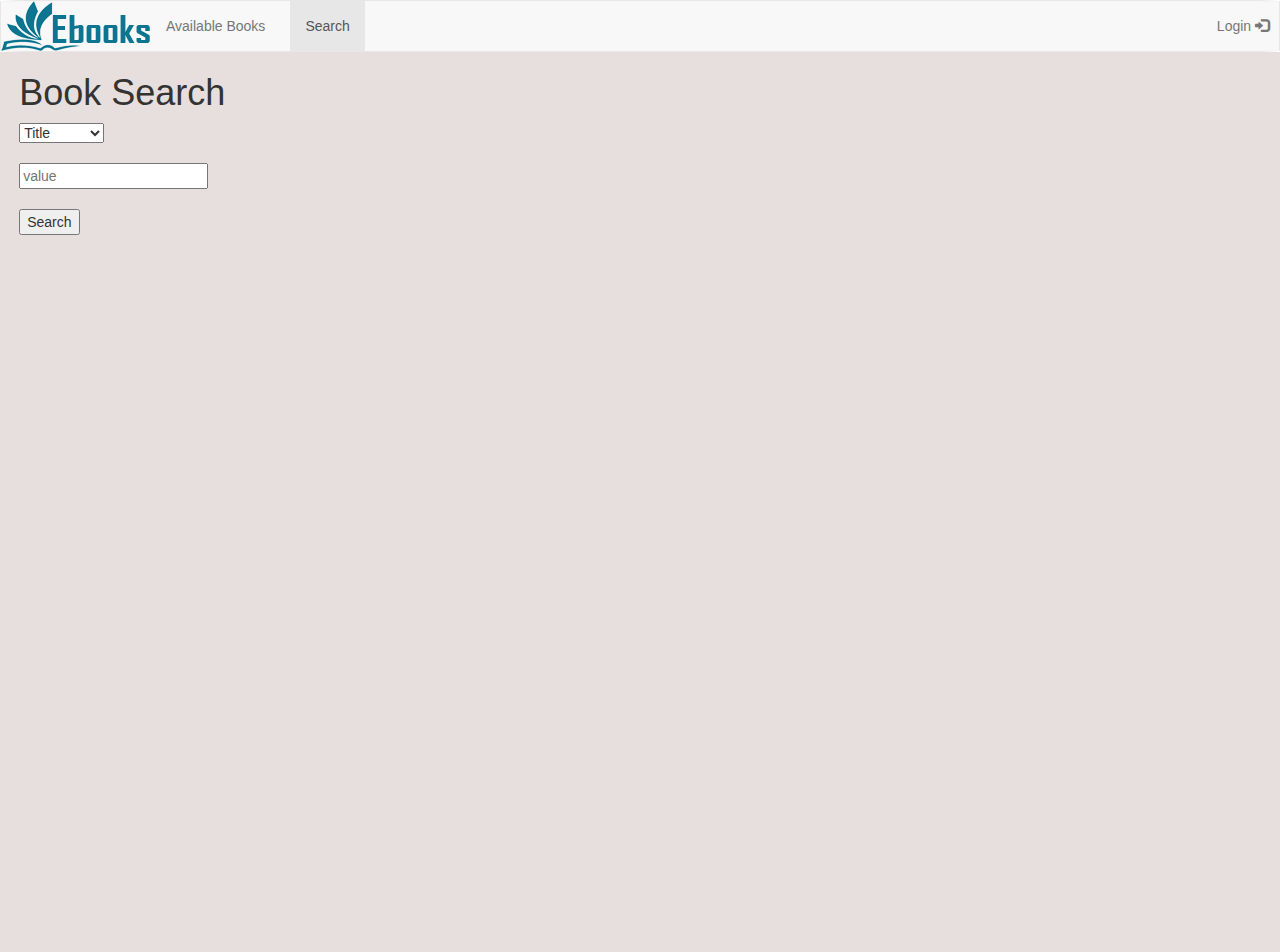
<file: src/main/resources/static/index.html>
<!DOCTYPE html>
<html>
<head>
	<meta charset="utf-8">
	<meta name="viewport" content="width=device-width, initial-scale=1">
	<title>Ebooks</title>
	<link rel="shortcut icon" type="image/png" href="slike/elogo2.png">
	<script src="js/jquery-2.1.4.min.js"></script>
	<script src="bootstrap/js/bootstrap.min.js"></script>
	<link rel="stylesheet" type="text/css" href="bootstrap/css/bootstrap.min.css">
	<link rel="stylesheet" type="text/css" href="css/stil.css">
	<script src="js/script.js"></script>
	<script type="text/javascript" src="js/main1.js"></script>
</head>
<body>
<div class="containet-fluid">

	<nav class="navbar navbar-default">
		<div class="containet-fluid">

			<div class="navbar-header">
				<a href="#" class="navbar-left" id="navLogo"><img src="slike/elogo1.png"></a>
			</div>
			<ul class="nav navbar-nav">
				<li><a href="ebook.html">Available Books</a></li>
				<li class="active"><a href="#">Search</a></li>
			</ul>

			<ul class="nav navbar-nav navbar-right">
				<li><a data-toggle="modal" data-target="#loginModal" href="#">Login <span class="glyphicon glyphicon-log-in"></span></a></li>
			</ul>
		</div>
	</nav>
	<!-- body -->

	<div class="page-header">
		<!-- <img src="slike/logo4.png" alt="logo"> -->
		<!-- <form id="pretraga"> -->
		<h1>Book Search</h1>

		<form method="POST" id="luceneTermQuery">
            <select name="field" id="field">
                <option value="title">Title</option>
                <option value="author">Author</option>
                <option value="language">Language</option>
                <option value="keyword">Keywords</option>
                <option value="text">Text</option>
            </select><br/><br/>
			<input type="text" name="value" placeholder="value" /><br/><br/>
			<input type="submit" value="Search" id="btnSubmitLuceneTermQuery"/>
		</form>

		<div id="resultDiv" style="display: none;">
			<h1>Result</h1>
			<pre>
			    <span id="result"></span>
			</pre>
		</div>
		<!-- </form>-->
	</div>

	<!-- LOGIN -->
	<div class="modal fade" id="loginModal" role="dialog">
		<div class="modal-dialog">

			<!-- Modal content-->
			<div class="modal-content">
				<div class="modal-header">
					<button type="button" class="close" data-dismiss="modal">×</button>
					<h4><span class="glyphicon glyphicon-lock"></span> Log in</h4>
				</div>
				<div class="modal-body">
					<form method="GET">
						<!-- <form> -->
						<div class="form-group">
							<label for="uname"><span class="glyphicon glyphicon-user"></span> Enter username</label>
							<input type="text" class="form-control" id="uname" placeholder="Username" required="">
						</div>
						<div class="form-group">
							<label for="pass"><span class="glyphicon glyphicon-lock"></span> Enter password</label>
							<input type="password" class="form-control" id="pass" placeholder="Password" required="">
						</div>
						<button class="btn btn-block" type="submit" id="btnLogin">Log in
							<!-- <button class="btn btn-block">Log in  -->
							<span class="glyphicon glyphicon-log-in"></span>
						</button>
					</form>
				</div>
				<div class="modal-footer">
					<button type="submit" class="btn btn-danger btn-default pull-left" data-dismiss="modal">
						<span class="glyphicon glyphicon-remove"></span> Cancel
					</button>
					<p>Don't Have an Account? <a href="registracija.html">Click Here!</a></p>
				</div>
			</div>
		</div>
	</div>
	<!-- LOGIN -->

</div>
</body>
</html>
</file>
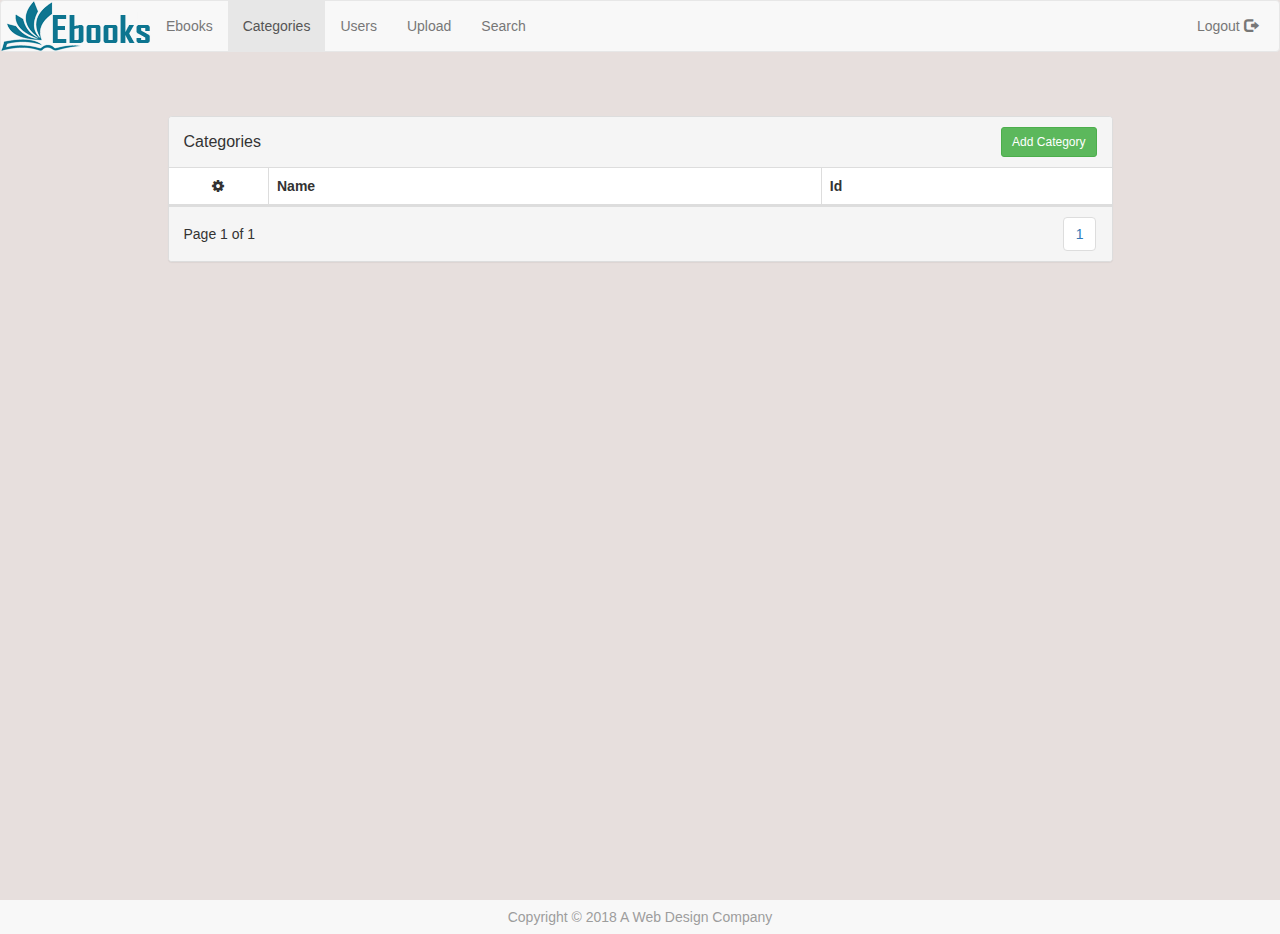
<file: src/main/resources/static/categories.html>
<!DOCTYPE html>
<html>
<head>
	<meta charset="utf-8">
	<meta name="viewport" content="width=device-width, initial-scale=1">
	<title>Ebooks</title>
	<link rel="shortcut icon" type="image/png" href="slike/elogo2.png">
	<script src="js/jquery-2.1.4.min.js"></script>
	<script src="bootstrap/js/bootstrap.min.js"></script>
	<link rel="stylesheet" type="text/css" href="bootstrap/css/bootstrap.min.css">
	<link rel="stylesheet" type="text/css" href="css/ebooks.css">
	<script src="js/script.js"></script>
    <script type="text/javascript" src="js/loadCategories.js"></script>
	<link href="https://cdnjs.cloudflare.com/ajax/libs/font-awesome/4.4.0/css/font-awesome.min.css" rel='stylesheet' type='text/css'>
</head>
<body>
	<div class="containet-fluid" id="main">

		<nav class="navbar navbar-default">
			<div class="containet-fluid">
				<div class="navbar-header">
					<a href="#" class="navbar-left" id="navLogo"><img src="slike/elogo1.png"></a>
				</div>
				<ul class="nav navbar-nav">
			      <li><a href="ebooks.html">Ebooks</a></li>
			      <li class="active"><a href="#">Categories</a></li>
			      <li><a href="users.html">Users</a></li>
			      <li><a href="upload.html">Upload</a></li>
			      <li><a href="search.html">Search</a></li>
			    </ul>
				<ul class="nav navbar-nav navbar-right" id="logout">
     				<li><a id="btnLogout">Logout <span class="glyphicon glyphicon-log-out"></span></a></li>
    			</ul>
			</div>
		</nav>
		<!-- body -->

<div class="container" id="tabela">
    <div class="row">
        <div class="col-md-10 col-md-offset-1">

            <div class="panel panel-default panel-table">
              <div class="panel-heading">
                <div class="row">
                  <div class="col col-xs-6">
                    <h3 class="panel-title">Categories</h3>
                  </div>
                  <div class="col col-xs-6 text-right">
                    <button type="button" class="btn btn-sm btn-success btn-create" data-toggle="modal" data-target="#categoryModal" href="#">
                        Add Category
                    </button>
                  </div>
                </div>
              </div>
              <div class="panel-body">

                <table class="table table-striped table-bordered table-list">
                  <thead>
                    <tr>
                        <th><em class="fa fa-cog"></em></th>
                        <th class="hidden-xs">Name</th>
                        <th>Id</th>
                    </tr> 
                  </thead>
                  <tbody id="dataTable">
 
                  </tbody>
                </table>

              </div>
              <div class="panel-footer">
                <div class="row">
                  <div class="col col-xs-4">Page 1 of 1
                  </div>
                  <div class="col col-xs-8">
                    <ul class="pagination hidden-xs pull-right">
                      <li><a href="#">1</a></li>
                    </ul>
                    <ul class="pagination visible-xs pull-right">
                        <li><a href="#">«</a></li>
                        <li><a href="#">»</a></li>
                    </ul>
                  </div>
                </div>
              </div>
            </div>
        </div>
	</div>
</div>


<!-- Modal -->
  <!--<div class="modal fade" id="myModal" role="dialog">-->
    <!--<div class="modal-dialog modal-sm">-->
      <!--<div class="modal-content">-->
        <!--<div class="modal-header">-->
          <!--<button type="button" class="close" data-dismiss="modal">&times;</button>-->
          <!--<h4 class="modal-title">Delete</h4>-->
        <!--</div>-->
        <!--<div class="modal-body">-->
          <!--<p>Are you sure you want to delete this book?</p>-->
        <!--</div>-->
        <!--<div class="modal-footer">-->
          <!--<button type="button" class="btn btn-default pull-left" data-dismiss="modal">Close</button>-->
          <!--<button type="button" class="btn btn-danger">Delete</button>-->
        <!--</div>-->
      <!--</div>-->
    <!--</div>-->
  <!--</div>-->

        <!--ADD NEW CATEGORY-->
        <div class="modal fade" id="categoryModal" role="dialog">
            <div class="modal-dialog">
                <!-- Modal content-->
                <div class="modal-content">
                    <div class="modal-header">
                        <button type="button" class="close" data-dismiss="modal">×</button>
                        <h4><span class="glyphicon glyphicon-plus"></span> Add New Category</h4>
                    </div>
                    <div class="modal-body">
                        <form method="POST" enctype="multipart/form-data" id="fileUploadForm">
                            <!-- <form> -->
                            <div class="form-group">
                                <label>Enter Category Name</label>
                                <input type="text" name="name" class="form-control" placeholder="Category Name" required="">
                            </div>
                            <button class="btn btn-block" type="submit" id="btnAdd">Add
                                <span class="glyphicon glyphicon-ok"></span>
                            </button>
                        </form>
                    </div>
                    <div class="modal-footer">
                        <button type="submit" class="btn btn-danger btn-default pull-left" data-dismiss="modal">
                            <span class="glyphicon glyphicon-remove"></span>Cancel
                        </button>
                    </div>
                </div>
            </div>
        </div>

        <!--EDIT CATEGORY MODAL-->
        <div class="modal fade" id="categoryEditModal" role="dialog">
            <div class="modal-dialog">
                <!-- Modal content-->
                <div class="modal-content">
                    <div class="modal-header">
                        <button type="button" class="close" data-dismiss="modal">×</button>
                        <h4><span class="glyphicon glyphicon-pencil"></span> Edit Category</h4>
                    </div>
                    <div class="modal-body">
                        <!--<form method="POST" enctype="multipart/form-data" id="fileUploadFormEdit">-->
                        <form id="fileUploadFormEdit">

                        <!-- <form> -->
                            <div class="form-group">
                                <label>Edit Category Name</label>
                                <input id="ime" type="text" name="name" class="form-control" placeholder="Category Name" required="">
                            </div>
                            <button class="btn btn-block" type="submit" id="btnEdit" value="">OK
                                <span class="glyphicon glyphicon-ok"></span>
                            </button>
                        </form>
                    </div>
                    <div class="modal-footer">
                        <button type="submit" class="btn btn-danger btn-default pull-left" data-dismiss="modal">
                            <span class="glyphicon glyphicon-remove"></span>Cancel
                        </button>
                    </div>
                </div>
            </div>
        </div>


</div>







		
		<!-- ***Tabela*** -->
	</div>
	<footer class="container-fluid">
	  Copyright &copy; 2018 A Web Design Company
	</footer>
</body>
</html>
</file>
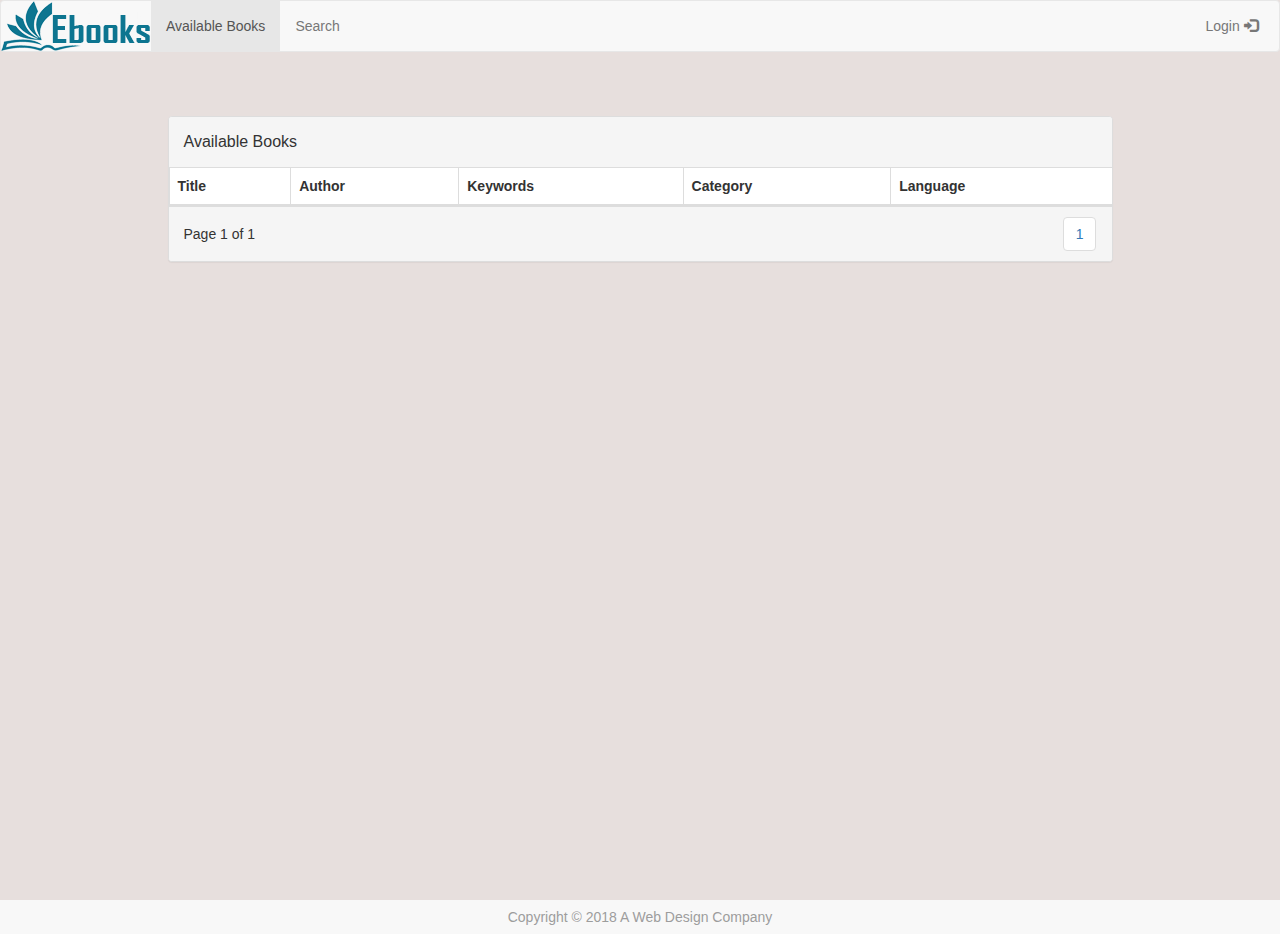
<file: src/main/resources/static/ebook.html>
<!DOCTYPE html>
<html>
<head>
    <meta charset="utf-8">
    <meta name="viewport" content="width=device-width, initial-scale=1">
    <title>Ebooks</title>
    <link rel="shortcut icon" type="image/png" href="slike/elogo2.png">
    <script src="js/jquery-2.1.4.min.js"></script>
    <script src="bootstrap/js/bootstrap.min.js"></script>
    <link rel="stylesheet" type="text/css" href="bootstrap/css/bootstrap.min.css">
    <link rel="stylesheet" type="text/css" href="css/ebooks.css">
    <script src="js/script.js"></script>
    <script type="text/javascript" src="js/loadEbook.js"></script>
    <link href="https://cdnjs.cloudflare.com/ajax/libs/font-awesome/4.4.0/css/font-awesome.min.css" rel='stylesheet' type='text/css'>
</head>
<body>
<div class="containet-fluid" id="main">

    <nav class="navbar navbar-default">
        <div class="containet-fluid">

            <div class="navbar-header">
                <a href="#" class="navbar-left" id="navLogo"><img src="slike/elogo1.png"></a>
            </div>
            <ul class="nav navbar-nav">
                <li class="active"><a href="#">Available Books</a></li>
                <li><a href="index.html">Search</a></li>
            </ul>
            <ul class="nav navbar-nav navbar-right" id="logout">
                <li><a data-toggle="modal" data-target="#loginModal" href="#">Login <span class="glyphicon glyphicon-log-in"></span></a></li>
            </ul>
        </div>
    </nav>
    <!-- body -->

    <div class="container" id="tabela">
        <div class="row">
            <div class="col-md-10 col-md-offset-1">

                <div class="panel panel-default panel-table">
                    <div class="panel-heading">
                        <div class="row">
                            <div class="col col-xs-6">
                                <h3 class="panel-title">Available Books</h3>
                            </div>

                        </div>
                    </div>
                    <div class="panel-body">
                        <table class="table table-striped table-bordered table-list">
                            <thead>
                            <tr>
                                <th hidden=""><em class="fa fa-cog"></em></th>
                                <th class="hidden-xs">Title</th>
                                <th>Author</th>
                                <th>Keywords</th>
                                <th>Category</th>
                                <th>Language</th>
                            </tr>
                            </thead>
                            <tbody id="dataTable">

                            </tbody>
                        </table>
                    </div>
                    <div class="panel-footer">
                        <div class="row">
                            <div class="col col-xs-4">Page 1 of 1
                            </div>
                            <div class="col col-xs-8">
                                <ul class="pagination hidden-xs pull-right">
                                    <li><a href="#">1</a></li>
                                </ul>
                                <ul class="pagination visible-xs pull-right">
                                    <li><a href="#">«</a></li>
                                    <li><a href="#">»</a></li>
                                </ul>
                            </div>
                        </div>
                    </div>
                </div>
            </div>
        </div>
    </div>


    <!-- LOGIN -->
    <div class="modal fade" id="loginModal" role="dialog">
        <div class="modal-dialog">

            <!-- Modal content-->
            <div class="modal-content">
                <div class="modal-header">
                    <button type="button" class="close" data-dismiss="modal">×</button>
                    <h4><span class="glyphicon glyphicon-lock"></span> Log in</h4>
                </div>
                <div class="modal-body">
                    <form method="GET">
                        <!-- <form> -->
                        <div class="form-group">
                            <label for="uname"><span class="glyphicon glyphicon-user"></span> Enter username</label>
                            <input type="text" class="form-control" id="uname" placeholder="Username" required="">
                        </div>
                        <div class="form-group">
                            <label for="pass"><span class="glyphicon glyphicon-lock"></span> Enter password</label>
                            <input type="password" class="form-control" id="pass" placeholder="Password" required="">
                        </div>
                        <button class="btn btn-block" type="submit" id="btnLogin">Log in
                            <!-- <button class="btn btn-block">Log in  -->
                            <span class="glyphicon glyphicon-log-in"></span>
                        </button>
                    </form>
                </div>
                <div class="modal-footer">
                    <button type="submit" class="btn btn-danger btn-default pull-left" data-dismiss="modal">
                        <span class="glyphicon glyphicon-remove"></span> Cancel
                    </button>
                    <p>Don't Have an Account? <a href="registracija.html">Click Here!</a></p>
                </div>
            </div>
        </div>
    </div>
    <!-- LOGIN -->

    <!-- ***Tabela*** -->
</div>
<footer class="container-fluid">
    Copyright &copy; 2018 A Web Design Company
</footer>
</body>
</html>
</file>
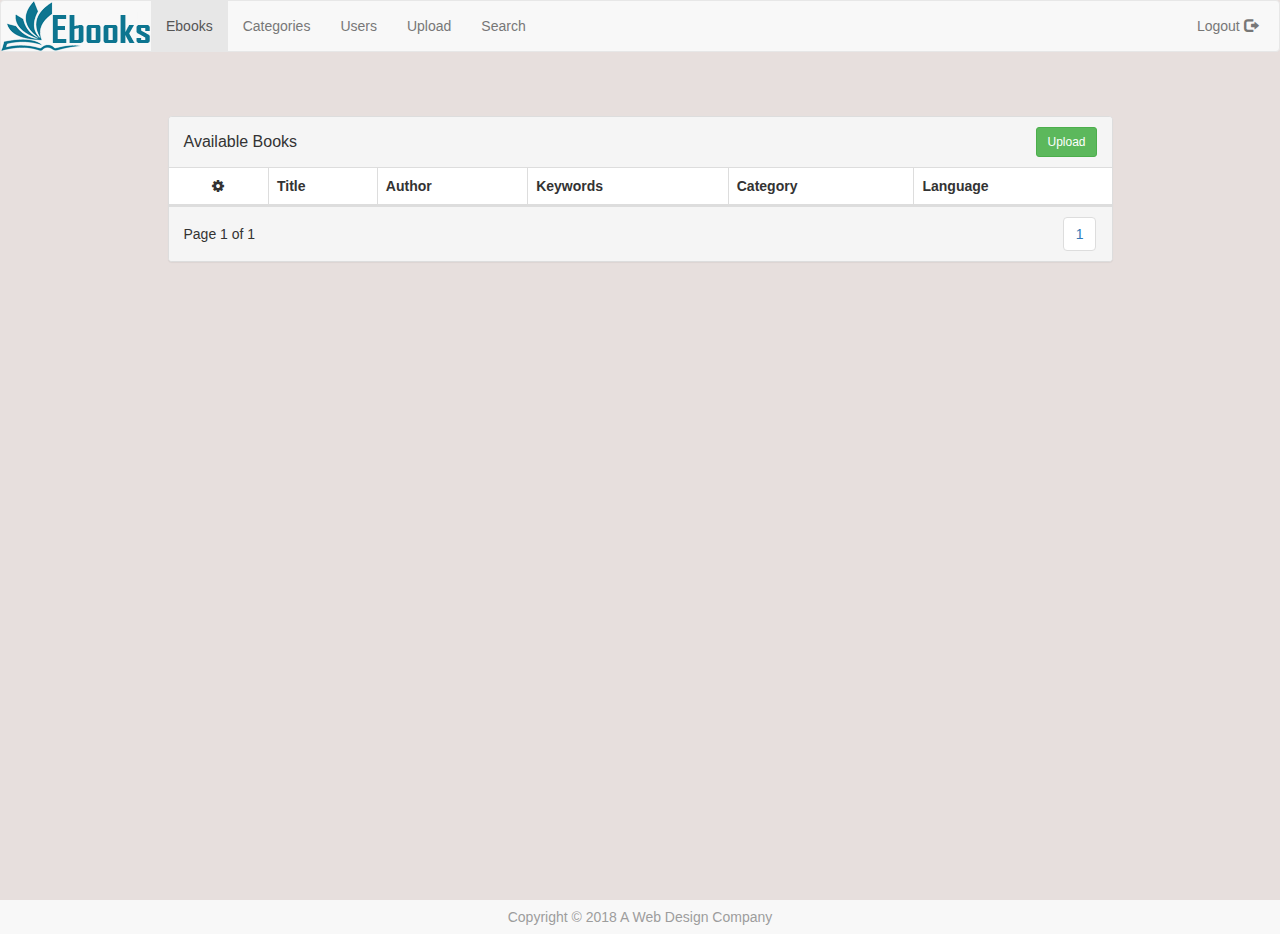
<file: src/main/resources/static/ebooks.html>
<!DOCTYPE html>
<html>
<head>
	<meta charset="utf-8">
	<meta name="viewport" content="width=device-width, initial-scale=1">
	<title>Ebooks</title>
	<link rel="shortcut icon" type="image/png" href="slike/elogo2.png">
	<script src="js/jquery-2.1.4.min.js"></script>
	<script src="bootstrap/js/bootstrap.min.js"></script>
	<link rel="stylesheet" type="text/css" href="bootstrap/css/bootstrap.min.css">
	<link rel="stylesheet" type="text/css" href="css/ebooks.css">
	<script src="js/script.js"></script>
    <script type="text/javascript" src="js/loadSelect.js"></script>
    <script type="text/javascript" src="js/loadEbooks.js"></script>
    <link href="https://cdnjs.cloudflare.com/ajax/libs/font-awesome/4.4.0/css/font-awesome.min.css" rel='stylesheet' type='text/css'>
</head>
<body>
	<div class="containet-fluid" id="main">
		
		<nav class="navbar navbar-default">
			<div class="containet-fluid">
			
				<div class="navbar-header">
					<a href="#" class="navbar-left" id="navLogo"><img src="slike/elogo1.png"></a>
				</div>
				<ul class="nav navbar-nav">
			      <li class="active"><a href="#">Ebooks</a></li>
			      <li><a href="categories.html">Categories</a></li>
			      <li><a href="users.html">Users</a></li>
			      <li><a href="upload.html">Upload</a></li>
			      <li><a href="search.html">Search</a></li>
			    </ul>
				<ul class="nav navbar-nav navbar-right" id="logout">
     				<li><a id="btnLogout">Logout <span class="glyphicon glyphicon-log-out"></span></a></li>
    			</ul>
			</div>
		</nav>
		<!-- body -->

<div class="container" id="tabela">
    <div class="row">
        <div class="col-md-10 col-md-offset-1">

            <div class="panel panel-default panel-table">
              <div class="panel-heading">
                <div class="row">
                  <div class="col col-xs-6">
                    <h3 class="panel-title">Available Books</h3>
                  </div>
                  <div class="col col-xs-6 text-right">
                    <!--<button type="button" class="btn btn-sm btn-success btn-create">Upload</button>-->
                      <a href="upload.html" class="btn btn-sm btn-success btn-create">Upload</a>
                  </div>
                </div>
              </div>
              <div class="panel-body">

                <table class="table table-striped table-bordered table-list">
                  <thead>
                    <tr>
                        <th><em class="fa fa-cog"></em></th>
                        <th class="hidden-xs">Title</th>
                        <th>Author</th>
                        <th>Keywords</th>
                        <th>Category</th>
                        <th>Language</th>
                    </tr> 
                  </thead>
                  <tbody id="dataTable">
 
                  </tbody>
                </table>

              </div>
              <div class="panel-footer">
                <div class="row">
                  <div class="col col-xs-4">Page 1 of 1
                  </div>
                  <div class="col col-xs-8">
                    <ul class="pagination hidden-xs pull-right">
                      <li><a href="#">1</a></li>
                    </ul>
                    <ul class="pagination visible-xs pull-right">
                        <li><a href="#">«</a></li>
                        <li><a href="#">»</a></li>
                    </ul>
                  </div>
                </div>
              </div>
            </div>
        </div>
	</div>
</div>


<!-- Modal -->
  <div class="modal fade" id="myModal" role="dialog">
    <div class="modal-dialog modal-sm">
      <div class="modal-content">
        <div class="modal-header">
          <button type="button" class="close" data-dismiss="modal">&times;</button>
          <h4 class="modal-title">Delete</h4>
        </div>
        <div class="modal-body">
          <p>Are you sure you want to delete this book?</p>
        </div>
        <div class="modal-footer">
          <button type="button" class="btn btn-default pull-left" data-dismiss="modal">Close</button>
          <button type="button" class="btn btn-danger">Delete</button>
        </div>
      </div>
    </div>
  </div>

        <!-- EDIT BOOK MODAL -->
        <div class="modal fade" id="bookEditModal" role="dialog">
            <div class="modal-dialog">
                <!-- Modal content-->
                <div class="modal-content">
                    <div class="modal-header">
                        <button type="button" class="close" data-dismiss="modal">×</button>
                        <h4><span class="glyphicon glyphicon-pencil"></span> Edit Book</h4>
                    </div>
                    <div class="modal-body">
                        <form method="PUT" enctype="multipart/form-data" id="fileEditForm">
                            <!-- <form> -->
                            <div class="form-group">
                                <label>Edit Title</label>
                                <input id="title" type="text" class="form-control" name="title" placeholder="Title" required="">
                            </div>
                            <div class="form-group">
                                <label>Edit Author</label>
                                <input id="author" type="text" class="form-control" name="author" placeholder="Author" required="">
                            </div>
                            <div class="form-group">
                                <label>Edit Keywords</label>
                                <input id="keywords" type="text" class="form-control" name="keywords" placeholder="Keywords" required="">
                            </div>
                            <div class="form-group">
                                <label>Select a Category</label>
                                <br>
                                <select id="opcije" name="categoryId">
                                </select>
                            </div>
                            <div class="form-group">
                                <label>Choose a Language</label>
                                <br>
                                <select id="opcije1" name="languageId">
                                </select>
                            </div>
                            <button class="btn btn-block" type="submit" id="btnEdit" value="">OK
                                <span class="glyphicon glyphicon-ok"></span>
                            </button>
                        </form>
                    </div>
                    <div class="modal-footer">
                        <button type="submit" class="btn btn-danger btn-default pull-left" data-dismiss="modal">
                            <span class="glyphicon glyphicon-remove"></span> Cancel
                        </button>
                    </div>
                </div>
            </div>
        </div>
        <!-- EDIT BOOK MODAL -->











</div>

	<footer class="container-fluid">
	  Copyright &copy; 2018 A Web Design Company
	</footer>
</body>
</html>
</file>
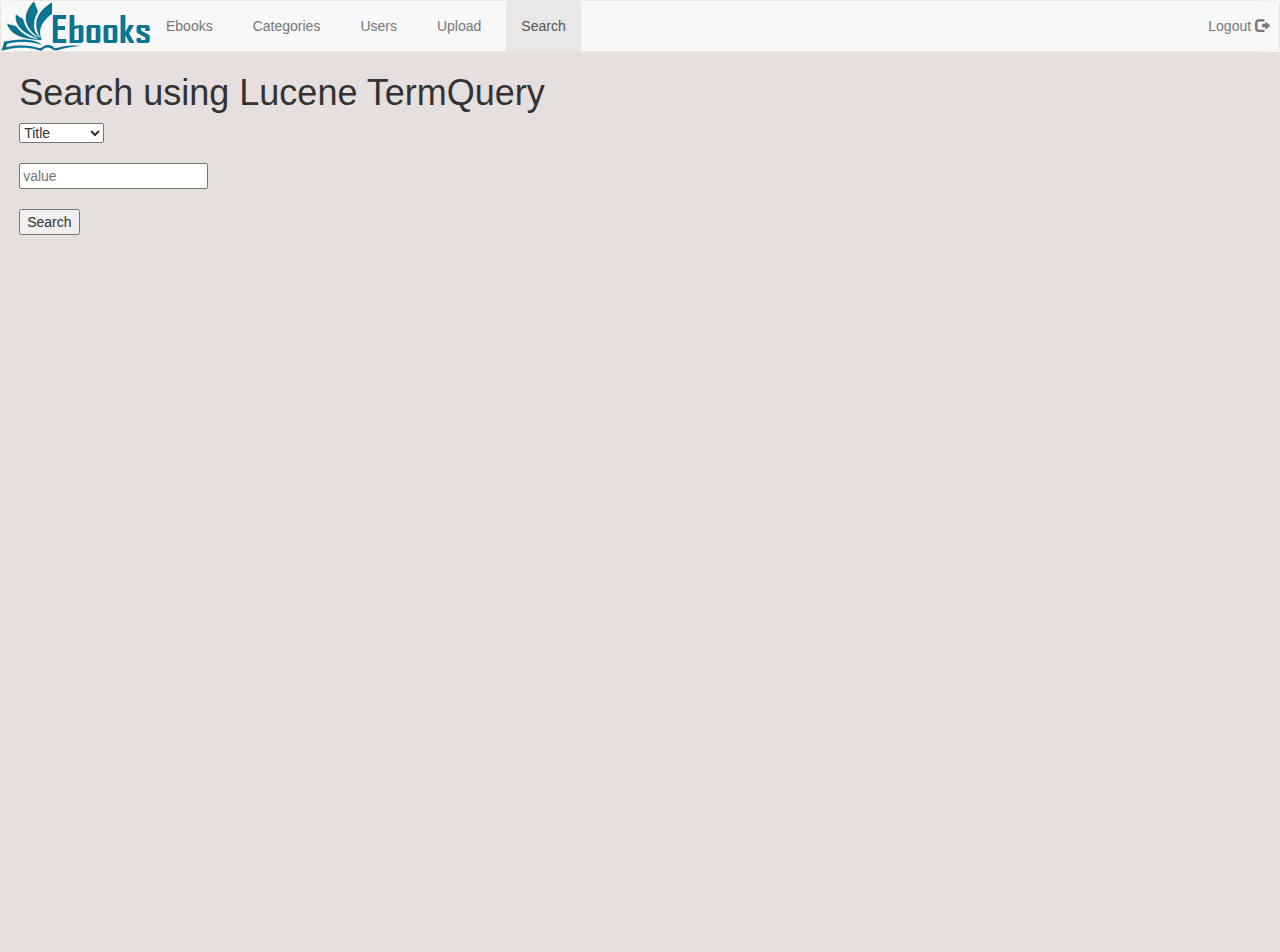
<file: src/main/resources/static/search.html>
<!DOCTYPE html>
<html>
<head>
	<meta charset="utf-8">
	<meta name="viewport" content="width=device-width, initial-scale=1">
	<title>Ebooks</title>
	<link rel="shortcut icon" type="image/png" href="slike/elogo2.png">
	<script src="js/jquery-2.1.4.min.js"></script>
	<script src="bootstrap/js/bootstrap.min.js"></script>
	<link rel="stylesheet" type="text/css" href="bootstrap/css/bootstrap.min.css">
	<link rel="stylesheet" type="text/css" href="css/stil.css">
	<script src="js/script.js"></script>
	<script type="text/javascript" src="js/main.js"></script>
</head>
<body>
	<div class="containet-fluid">
		
		<nav class="navbar navbar-default">
			<div class="containet-fluid">
			
				<div class="navbar-header">
					<a href="#" class="navbar-left" id="navLogo"><img src="slike/elogo1.png"></a>
				</div>
				<ul class="nav navbar-nav">
			      <li><a href="ebooks.html">Ebooks</a></li>
			      <li><a href="categories.html">Categories</a></li>
			      <li><a href="users.html">Users</a></li>
			      <li><a href="upload.html">Upload</a></li>
			      <li class="active"><a href="#">Search</a></li>
			    </ul>

				<ul class="nav navbar-nav navbar-right">
     				<li><a id="btnLogout">Logout <span class="glyphicon glyphicon-log-out"></span></a></li>
    			</ul>
			</div>
		</nav>
		<!-- body -->
		
		<div class="page-header">
  			<!-- <img src="slike/logo4.png" alt="logo"> -->
  			<!-- <form id="pretraga"> -->
  			<h1>Search using Lucene TermQuery</h1>
		
			<form method="POST" id="luceneTermQuery">
				<!--<input type="text" name="field" placeholder="field" /><br/><br/>-->
				<select name="field" id="field">
                    <option value="title">Title</option>
                    <option value="author">Author</option>
                    <option value="language">Language</option>
                    <option value="keyword">Keywords</option>
                    <option value="text">Text</option>
				</select><br/><br/>
			    <input type="text" name="value" placeholder="value" /><br/><br/>
			    <input type="submit" value="Search" id="btnSubmitLuceneTermQuery"/>
			</form>

			<div id="resultDiv" style="display: none;">
			<h1>Result</h1>
			<pre>
			    <span id="result"></span>
			</pre>
			</div>

			<!-- </form>-->
		</div>

	</div>

		
	
</body>
</html>
</file>
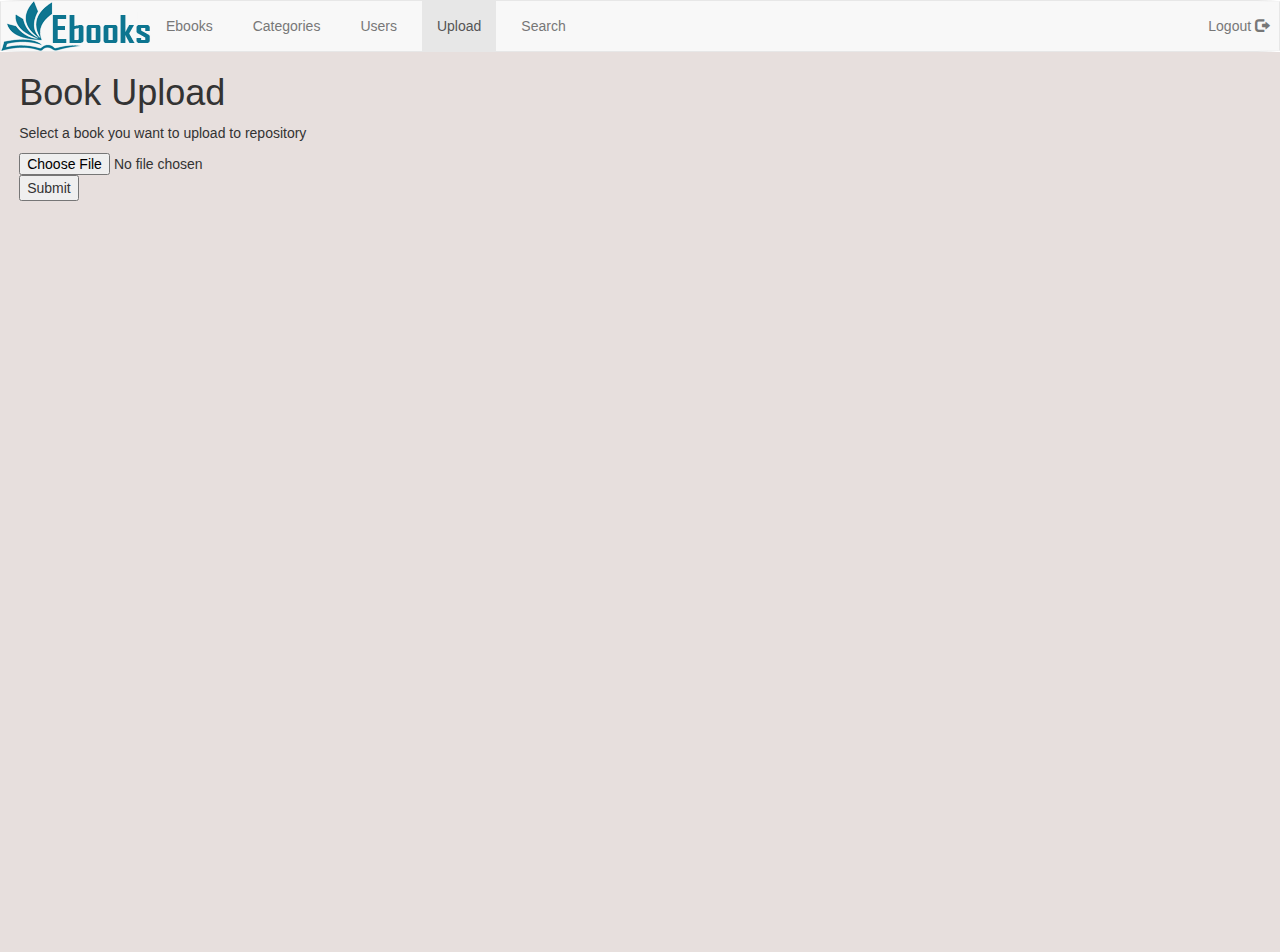
<file: src/main/resources/static/upload.html>
<!DOCTYPE html>
<html>
<head>
	<meta charset="utf-8">
	<meta name="viewport" content="width=device-width, initial-scale=1">
	<title>Ebooks</title>
	<link rel="shortcut icon" type="image/png" href="slike/elogo2.png">
	<script src="js/jquery-2.1.4.min.js"></script>
	<script src="bootstrap/js/bootstrap.min.js"></script>
	<link rel="stylesheet" type="text/css" href="bootstrap/css/bootstrap.min.css">
	<link rel="stylesheet" type="text/css" href="css/stil.css">
	<script src="js/script.js"></script>
    <script type="text/javascript" src="js/loadSelect.js"></script>
	<!--<script type="text/javascript" src="js/loadLangs.js"></script>-->
	<script type="text/javascript" src="js/main.js"></script>
</head>
<body>
	<div class="containet-fluid">
		
		<nav class="navbar navbar-default">
			<div class="containet-fluid">
			
				<div class="navbar-header">
					<a href="#" class="navbar-left" id="navLogo"><img src="slike/elogo1.png"></a>
				</div>
				<ul class="nav navbar-nav">
			      <li><a href="ebooks.html">Ebooks</a></li>
			      <li><a href="categories.html">Categories</a></li>
			      <li><a href="users.html">Users</a></li>
			      <li class="active"><a href="#">Upload</a></li>
                    <li><a href="search.html">Search</a></li>
			    </ul>

				<ul class="nav navbar-nav navbar-right">
     				<li><a class="button" id="btnLogout">Logout <span class="glyphicon glyphicon-log-out"></span></a></li>
    			</ul>
			</div>
		</nav>
		<!-- body -->
		
		<div class="page-header">
  			 <!--<img src="slike/logo4.png" alt="logo">-->
  			<!-- <form id="pretraga"> -->
  			<!--<br>-->
  			<h1>Book Upload</h1>
  			<!--<br>-->
            <p> Select a book you want to upload to repository </p>
			<div class="input-group">
        			<form method="POST" enctype="multipart/form-data" id="fileUploadForm">
                        <input type="file" name="files"/>
                        <input onclick="myFunction()" type="button" value="Submit" id="btnMeta"/><br><br>
                        <div id="myDIV" style="display: none;">
					    <input type="text" name="title" placeholder="Title"/><br><br>
					    <input type="text" name="author" placeholder="Author"/><br><br>
					    <input type="text" name="keywords" placeholder="Keywords"/><br><br>
                        <div class="ib">
                            <p>Select a category</p>
                            <select name="categoryId" id="opcije">
                            </select>
                        </div>
                        <div class="ib">
                            <p>Choose a language</p>
                            <select name="languageId" id="opcije1">
                            </select>
                        </div>
                        <br/><br/>
                        <input type="submit" value="Upload" id="btnSubmit"/>
                        </div>
					</form>
			</div>

            <div id="alert">

            </div>

			<!--<pre>-->
			    <!--<span id="result"></span>-->
			<!--</pre>-->
		</div>

	</div>
		
	
</body>
</html>
</file>
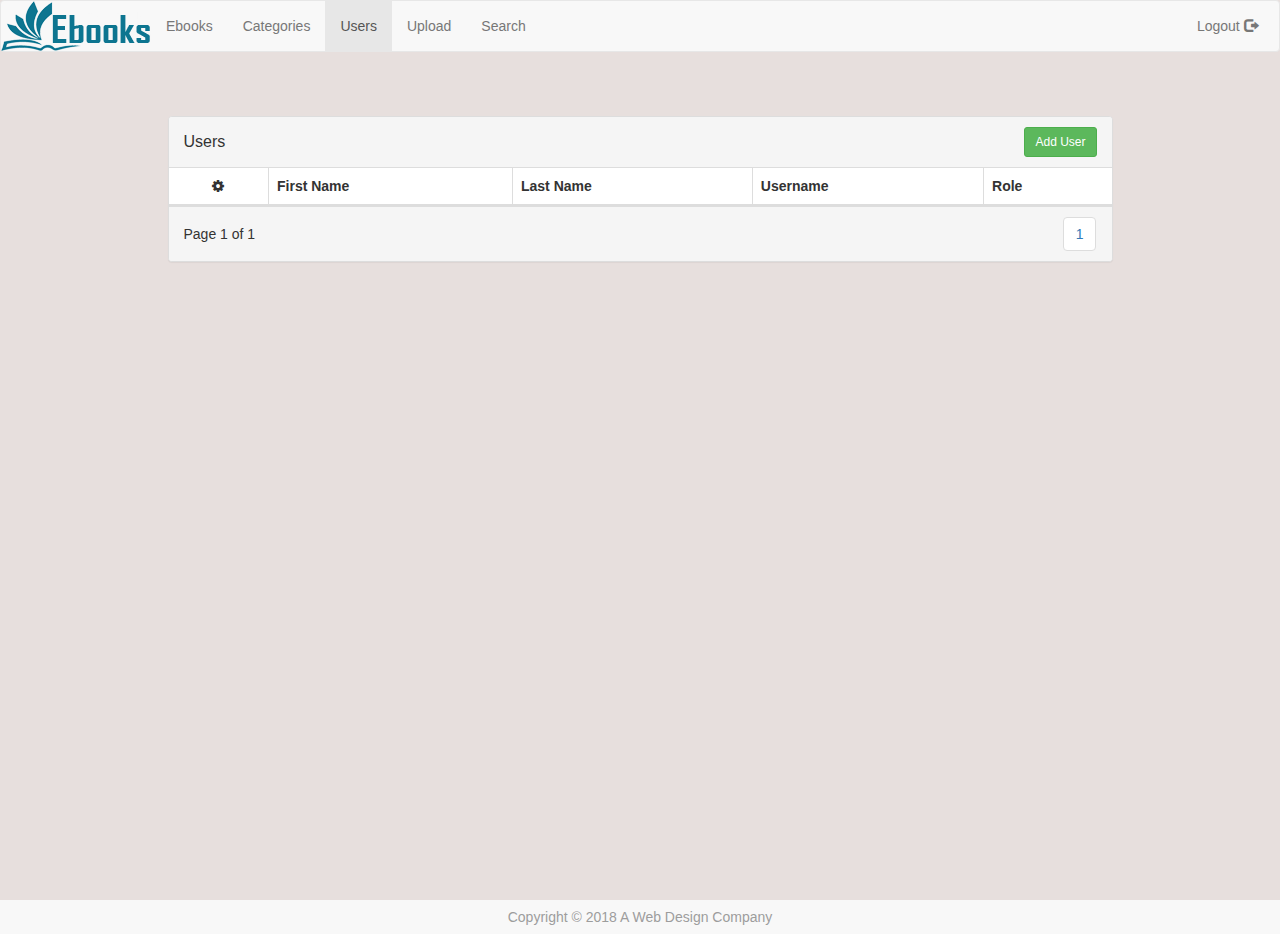
<file: src/main/resources/static/users.html>
<!DOCTYPE html>
<html>
<head>
	<meta charset="utf-8">
	<meta name="viewport" content="width=device-width, initial-scale=1">
	<title>Ebooks</title>
	<link rel="shortcut icon" type="image/png" href="slike/elogo2.png">
	<script src="js/jquery-2.1.4.min.js"></script>
	<script src="bootstrap/js/bootstrap.min.js"></script>
	<link rel="stylesheet" type="text/css" href="bootstrap/css/bootstrap.min.css">
	<link rel="stylesheet" type="text/css" href="css/ebooks.css">
	<script src="js/script.js"></script>
    <script type="text/javascript" src="js/loadUsers.js"></script>
	<link href="https://cdnjs.cloudflare.com/ajax/libs/font-awesome/4.4.0/css/font-awesome.min.css" rel='stylesheet' type='text/css'>
</head>
<body>
	<div class="containet-fluid" id="main">
		
		<nav class="navbar navbar-default">
			<div class="containet-fluid">
			
				<div class="navbar-header">
					<a href="#" class="navbar-left" id="navLogo"><img src="slike/elogo1.png"></a>
				</div>
				<ul class="nav navbar-nav">
			      <li><a href="ebooks.html">Ebooks</a></li>
			      <li><a href="categories.html">Categories</a></li>
			      <li class="active"><a href="#">Users</a></li>
			      <li><a href="upload.html">Upload</a></li>
			      <li><a href="search.html">Search</a></li>
			   </ul>
				<ul class="nav navbar-nav navbar-right" id="logout">
     				<li><a id="btnLogout">Logout <span class="glyphicon glyphicon-log-out"></span></a></li>
    		</ul>
			</div>
		</nav>
		<!-- body -->

<div class="container" id="tabela">
    <div class="row">
        <div class="col-md-10 col-md-offset-1">

            <div class="panel panel-default panel-table">
              <div class="panel-heading">
                <div class="row">
                  <div class="col col-xs-6">
                    <h3 class="panel-title">Users</h3>
                  </div>
                  <div class="col col-xs-6 text-right">
                      <button type="button" class="btn btn-sm btn-success btn-create" data-toggle="modal" data-target="#userModal">
                        Add User
                      </button>
                  </div>
                </div>
              </div>
              <div class="panel-body">

                <table class="table table-striped table-bordered table-list">
                  <thead>
                    <tr>
                        <th><em class="fa fa-cog"></em></th>
                        <th>First Name</th>
                        <th>Last Name</th>
                        <th>Username</th>
                        <th>Role</th>
                    </tr> 
                  </thead>
                  <tbody id="dataTable">
 
                  </tbody>
                </table>

              </div>
              <div class="panel-footer">
                <div class="row">
                  <div class="col col-xs-4">Page 1 of 1
                  </div>
                  <div class="col col-xs-8">
                    <ul class="pagination hidden-xs pull-right">
                      <li><a href="#">1</a></li>
                    </ul>
                    <ul class="pagination visible-xs pull-right">
                        <li><a href="#">«</a></li>
                        <li><a href="#">»</a></li>
                    </ul>
                  </div>
                </div>
              </div>
            </div>
        </div>
	</div>
</div>

    <!-- Modal -->
      <div class="modal fade" id="myModal" role="dialog">
        <div class="modal-dialog modal-sm">
          <div class="modal-content">
            <div class="modal-header">
              <button type="button" class="close" data-dismiss="modal">&times;</button>
              <h4 class="modal-title">Delete</h4>
            </div>
            <div class="modal-body">
              <p>Are you sure you want to remove this user?</p>
            </div>
            <div class="modal-footer">
              <button type="button" class="btn btn-default pull-left" data-dismiss="modal">Close</button>
              <button type="button" class="btn btn-danger">Delete</button>
            </div>
          </div>
        </div>
      </div>

        <!-- ADD USERS MODAL -->
        <div class="modal fade" id="userModal" role="dialog">
            <div class="modal-dialog">
                <!-- Modal content-->
                <div class="modal-content">
                    <div class="modal-header">
                        <button type="button" class="close" data-dismiss="modal">×</button>
                        <h4><span class="glyphicon glyphicon-plus"></span> Add New User</h4>
                    </div>
                    <div class="modal-body">
                        <form method="POST" enctype="multipart/form-data" id="fileUploadForm">
                            <!-- <form> -->
                            <div class="form-group">
                                <label>Enter First Name</label>
                                <input type="text" class="form-control" name="firstName" placeholder="First Name" required="">
                            </div>
                            <div class="form-group">
                                <label>Enter Last Name</label>
                                <input type="text" class="form-control" name="lastName" placeholder="Last Name" required="">
                            </div>
                            <div class="form-group">
                                <label>Enter Username</label>
                                <input type="text" class="form-control" name="username" placeholder="Username" required="">
                            </div>
                            <div class="form-group">
                                <label>Enter Password</label>
                                <input type="password" class="form-control" name="password" placeholder="Password" required="">
                            </div>
                            <!--<div class="form-group">-->
                                <!--<input type="password" class="form-control" id="psw" placeholder="Confirm Password" required="">-->
                            <!--</div>-->
                            <div class="form-group">
                                <label>Choose a Role</label>
                                <br>
                                <select name="role">
                                    <option value="USER">User</option>
                                    <option value="ADMIN">Admin</option>
                                </select>
                            </div>
                            <button class="btn btn-block" type="submit" id="btnAdd">Add
                                <span class="glyphicon glyphicon-ok"></span>
                            </button>
                        </form>
                    </div>
                    <div class="modal-footer">
                        <button type="submit" class="btn btn-danger btn-default pull-left" data-dismiss="modal">
                            <span class="glyphicon glyphicon-remove"></span> Cancel
                        </button>
                    </div>
                </div>
            </div>
        </div>
        <!-- ADD USERS MODAL -->

        <!-- EDIT USERS MODAL -->
        <div class="modal fade" id="userEditModal" role="dialog">
            <div class="modal-dialog">
                <!-- Modal content-->
                <div class="modal-content">
                    <div class="modal-header">
                        <button type="button" class="close" data-dismiss="modal">×</button>
                        <h4><span class="glyphicon glyphicon-pencil"></span> Edit User</h4>
                    </div>
                    <div class="modal-body">
                        <form method="PUT" enctype="multipart/form-data" id="fileEditForm">
                            <!-- <form> -->
                            <div class="form-group">
                                <label>Edit First Name</label>
                                <input id="firstName" type="text" class="form-control" name="firstName" placeholder="First Name" required="">
                            </div>
                            <div class="form-group">
                                <label>Edit Last Name</label>
                                <input id="lastName" type="text" class="form-control" name="lastName" placeholder="Last Name" required="">
                            </div>
                            <div class="form-group">
                                <label>Edit Username</label>
                                <input id="userName" type="text" class="form-control" name="username" placeholder="Username" required="">
                            </div>
                            <div class="form-group">
                                <label>Edit Password</label>
                                <input id="password" type="password" class="form-control" name="password" placeholder="New Password" required="">
                            </div>
                            <div class="form-group">
                            <input type="password" class="form-control" id="psw" placeholder="Confirm Password" required="">
                            </div>
                            <div class="form-group">
                                <label>Choose a Role</label>
                                <br>
                                <select id="selectRole" name="role">
                                    <option value="USER">User</option>
                                    <option value="ADMIN">Admin</option>
                                </select>
                            </div>
                            <button class="btn btn-block" type="submit" id="btnEdit" value="">OK
                                <span class="glyphicon glyphicon-ok"></span>
                            </button>
                        </form>
                    </div>
                    <div class="modal-footer">
                        <button type="submit" class="btn btn-danger btn-default pull-left" data-dismiss="modal">
                            <span class="glyphicon glyphicon-remove"></span> Cancel
                        </button>
                    </div>
                </div>
            </div>
        </div>
        <!-- EDIT USERS MODAL -->


</div>
		<!-- ***Tabela*** -->
	</div>
	<footer class="container-fluid">
	  Copyright &copy; 2018 A Web Design Company
	</footer>
</body>
</html>
</file>
<file: src/main/resources/static/css/stil.css>
/** {
    background: #ABA7A7;
}*/

.navbar {
    border-radius: 3%;
    margin-bottom: 0;
}

.navbar-nav li a {
    margin-right: 10px;
    
}

/*#navLogo {
    padding-bottom: 5px;
}*/

.page-header {
    width: 100%;
    height: 100vh;
    text-align: ;
    padding-top: 0.1%;
    background: #E7DFDD;
    border-bottom: none;
    margin-top: 0;
    margin-bottom: 0;
    padding-left: 1.5%;
    -webkit-background-size: cover;
       -moz-background-size: cover;
         -o-background-size: cover;
            background-size: cover;
}

.row {
    margin: 10px;
}

.jumbotron {
    height: 100vh;
    background: #111116;
    margin-bottom: 0;
}

.input-group {
    width: 30%;
    margin-left: ;
    padding-bottom: 5px;
}

h2 {
    margin-top: 0;
    margin-left: 1.5%;
    color: #9d9d9d;

}

#btn3 {
    margin-left: 46.5%;
}

footer {
    background: white;
    color: #9d9d9d;
    margin: none;
    /*width: 100%;*/
    text-align: center;
    padding: 0.5em;
}

.ib {
    display: inline-block;
    margin-right: 4%;
}

/* Buttons */
.btn-outline {
    background-color: transparent;
    color: inherit;
    transition: all .5s;
}

.btn-primary.btn-outline {
    color: #428bca;
}

.btn-success.btn-outline {
    color: #5cb85c;
}

.btn-info.btn-outline {
    color: #5bc0de;
}

.btn-warning.btn-outline {
    color: #f0ad4e;
}

.btn-danger.btn-outline {
    color: #d9534f;
}

.btn-primary.btn-outline:hover,
.btn-success.btn-outline:hover,
.btn-info.btn-outline:hover,
.btn-warning.btn-outline:hover,
.btn-danger.btn-outline:hover {
    color: #fff;
}
</file>
<file: src/main/resources/static/css/ebooks.css>
body {
  height: 100vh;
  background-color: #E7DFDD;
}

#logout {
	margin-right: 0.5%;
}

#main{
	height: 100vh;
}

#tabela {
	margin-top: 5%;
}

.navbar {
  color: white;
}

footer {
    background: #f8f8f8;
    color: #9d9d9d;
    margin: none;
    /*width: 100%;*/
    text-align: center;
    padding: 0.5em;
}



/*Tabela*/
.panel-table .panel-body{
  padding:0;
}

.panel-table .panel-body .table-bordered{
  border-style: none;
  margin:0;
}

.panel-table .panel-body .table-bordered > thead > tr > th:first-of-type {
    text-align:center;
    width: 100px;
}

.panel-table .panel-body .table-bordered > thead > tr > th:last-of-type,
.panel-table .panel-body .table-bordered > tbody > tr > td:last-of-type {
  border-right: 0px;
}

.panel-table .panel-body .table-bordered > thead > tr > th:first-of-type,
.panel-table .panel-body .table-bordered > tbody > tr > td:first-of-type {
  border-left: 0px;
}

.panel-table .panel-body .table-bordered > tbody > tr:first-of-type > td{
  border-bottom: 0px;
}

.panel-table .panel-body .table-bordered > thead > tr:first-of-type > th{
  border-top: 0px;
}

.panel-table .panel-footer .pagination{
  margin:0; 
}

/*
used to vertically center elements, may need modification if you're not using default sizes.
*/
.panel-table .panel-footer .col{
 line-height: 34px;
 height: 34px;
}

.panel-table .panel-heading .col h3{
 line-height: 30px;
 height: 30px;
}

.panel-table .panel-body .table-bordered > tbody > tr > td{
  line-height: 34px;
}

#btnAdd {
    color: white;
    background: #5cb85c;
}

#btnEdit {
    color: white;
    background: #5cb85c;
}
</file>
